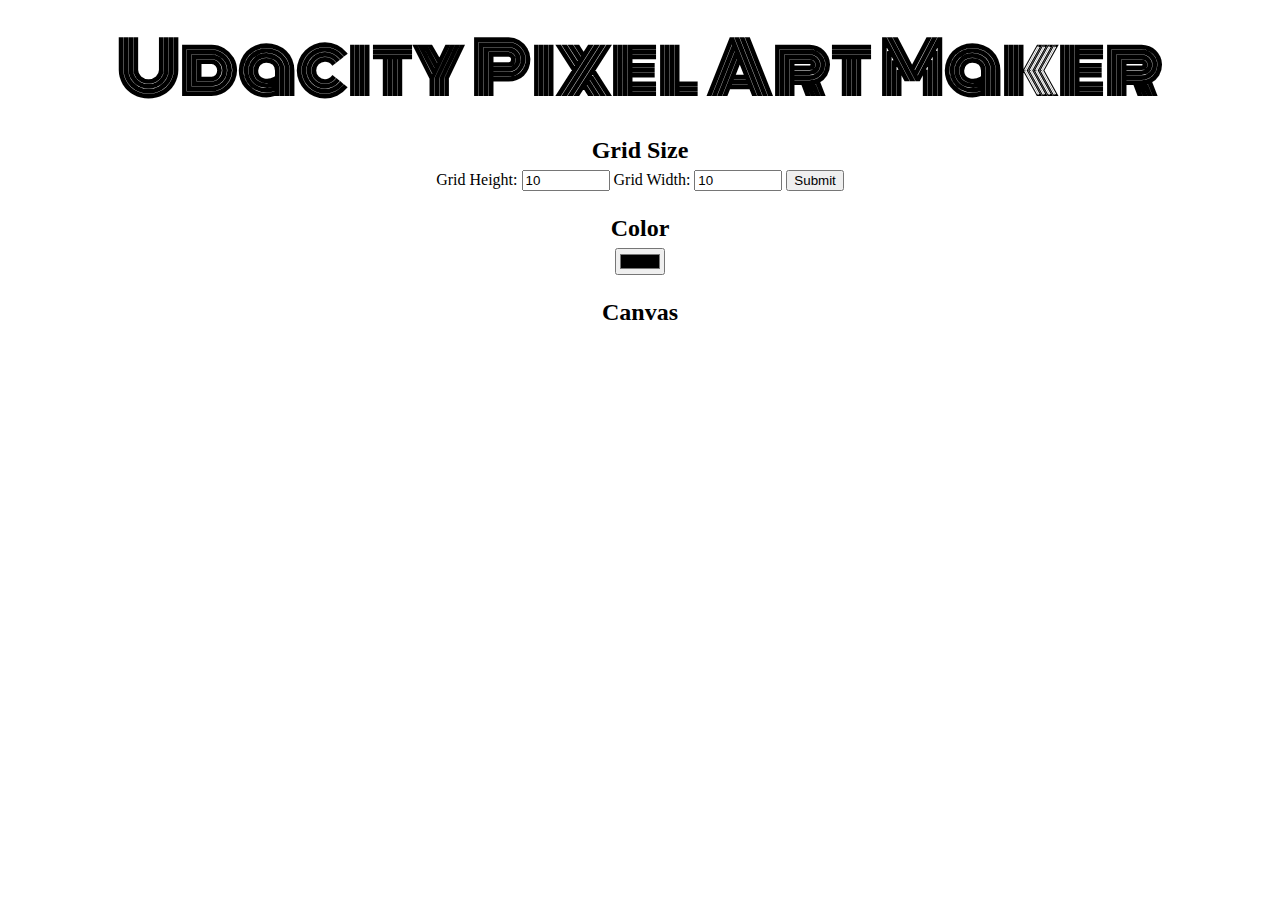
<file: index.html>
<!DOCTYPE html>
<html>
<head>
    <title>Pixel Art Maker</title>
    <link rel="stylesheet" href="https://fonts.googleapis.com/css?family=Monoton">
    <link rel="stylesheet" href="styles.css">
</head>
<body>
    <h1>Udacity Pixel Art Maker</h1>

    <h2>Grid Size</h2>
    <form id="sizePicker">
        Grid Height:
        <input type="number" id="inputHeight" name="height" min="1" value="10">
        Grid Width:
        <input type="number" id="inputWidth" name="width" min="1" value="10">
        <input type="submit">
    </form>

    <h2>Color</h2>
    <input type="color" id="colorPicker">

    <h2>Canvas</h2>
    <table id="pixelCanvas"></table>
    <script src="https://ajax.aspnetcdn.com/ajax/jQuery/jquery-3.4.1.min.js"></script>

    <script src="designs_V1.js"></script>

</body>
</html>
</file>
<file: styles.css>
body {
    text-align: center;
}

h1 {
    font-family: Monoton;
    font-size: 70px;
    margin: 0.2em;
}

h2 {
    margin: 1em 0 0.25em;
}

h2:first-of-type {
    margin-top: 0.5em;
}

table,
tr,
td {
    border: 2px solid #158107;
}

table {
    border-collapse: collapse;
    margin: 0 auto;
}

tr {
    height: 20px;
}

td {
    width: 20px;
}

input[type=number] {
    width: 6em;
}
</file>
